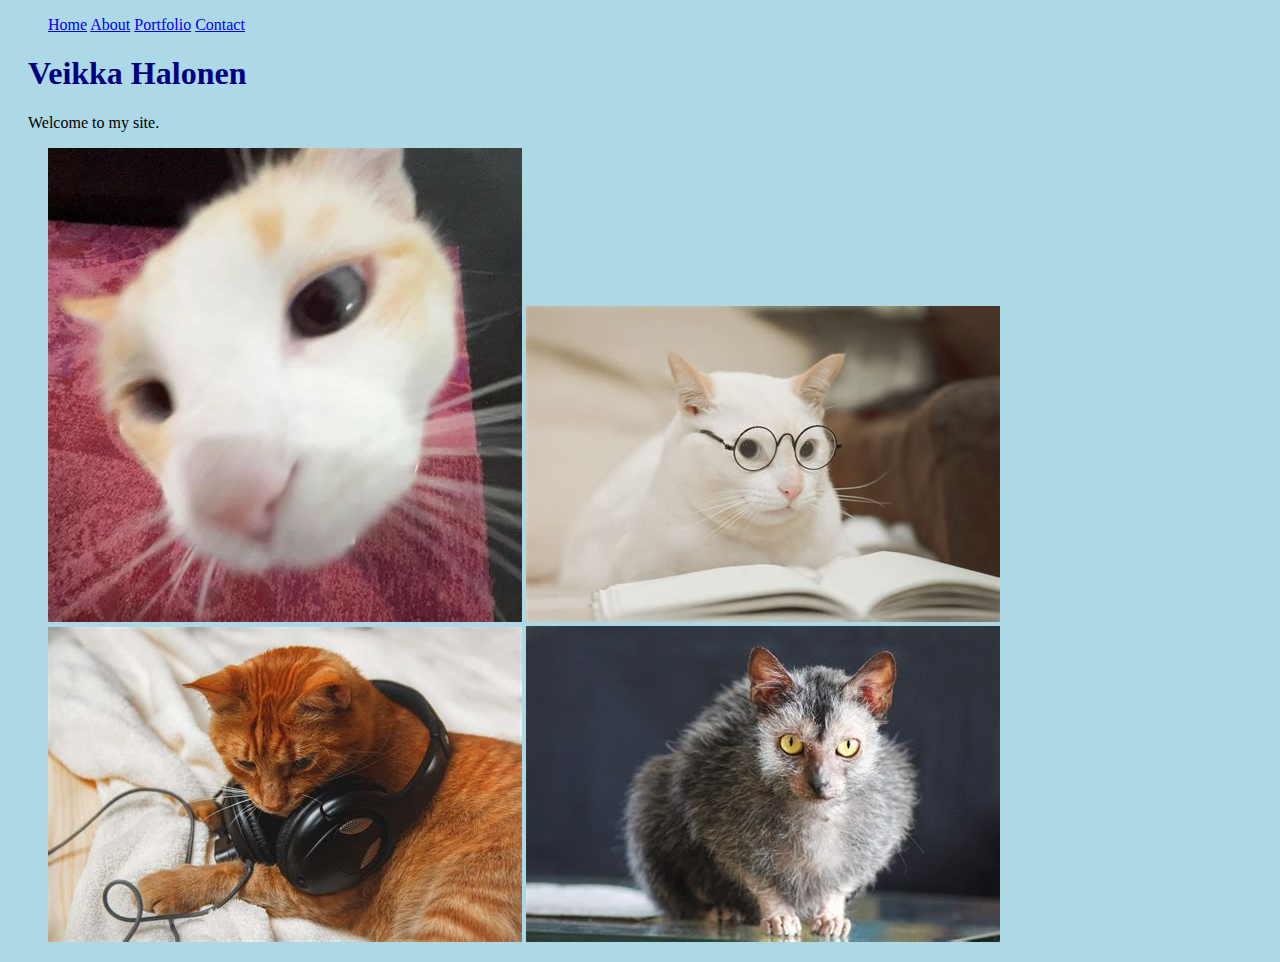
<file: index.html>
<!DOCTYPE html>
<html>
<head>
<link rel="stylesheet" href="mystyle.css">
</head>
<body>
<ul>
    <a href="index.html">Home</a> 
    <a href="about.html">About</a> 
    <a href="portfolio.html">Portfolio</a> 
    <a href="contact.html">Contact</a> 
</ul>
<h1>Veikka Halonen</h1>
<p class="p1">Welcome to my site.</p>
<ul>
    <img src="images/sillycatlookingcamera.jpg" alt="sillycatlookingcamera">
    <img src="images/smartcatreadingbook.jpg" alt="smartcatreadingbook">
    <img src="images/chillcatlisteningtomusic.jpg" alt="chillcatlisteningtomusic">
    <img src="images/patientcatloafing.jpg" alt="patientcatloafing">
</ul>
</body>
</html>
</file>
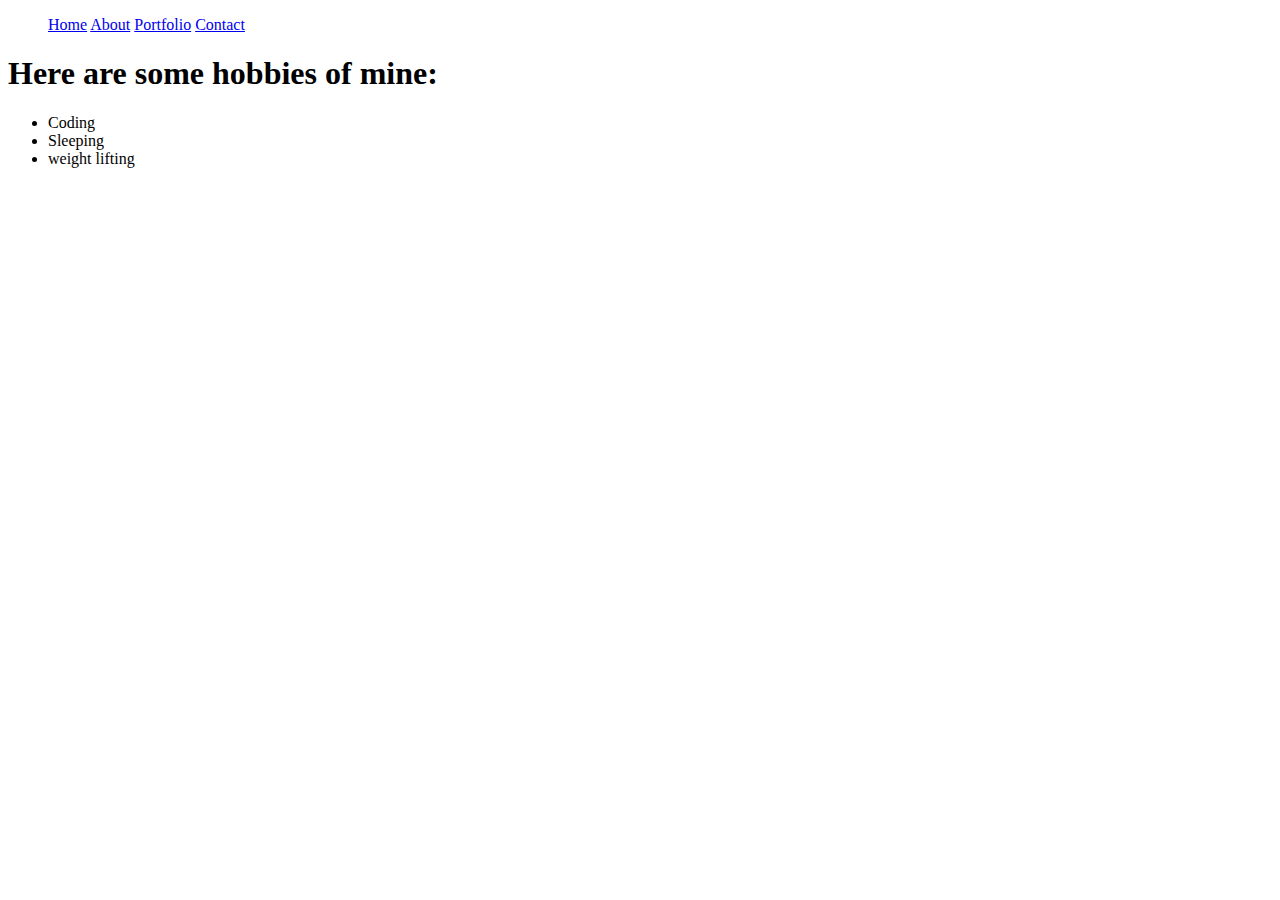
<file: about.html>
<!DOCTYPE html>
<html>
<body>
<ul>
    <a href="index.html">Home</a> 
    <a href="about.html">About</a> 
    <a href="portfolio.html">Portfolio</a> 
    <a href="contact.html">Contact</a> 
</ul>
<h1>Here are some hobbies of mine:</h1>
<ul>
    <li>Coding</li>
    <li>Sleeping</li>
    <li>weight lifting</li>
</ul>
</body>
</html>
</file>
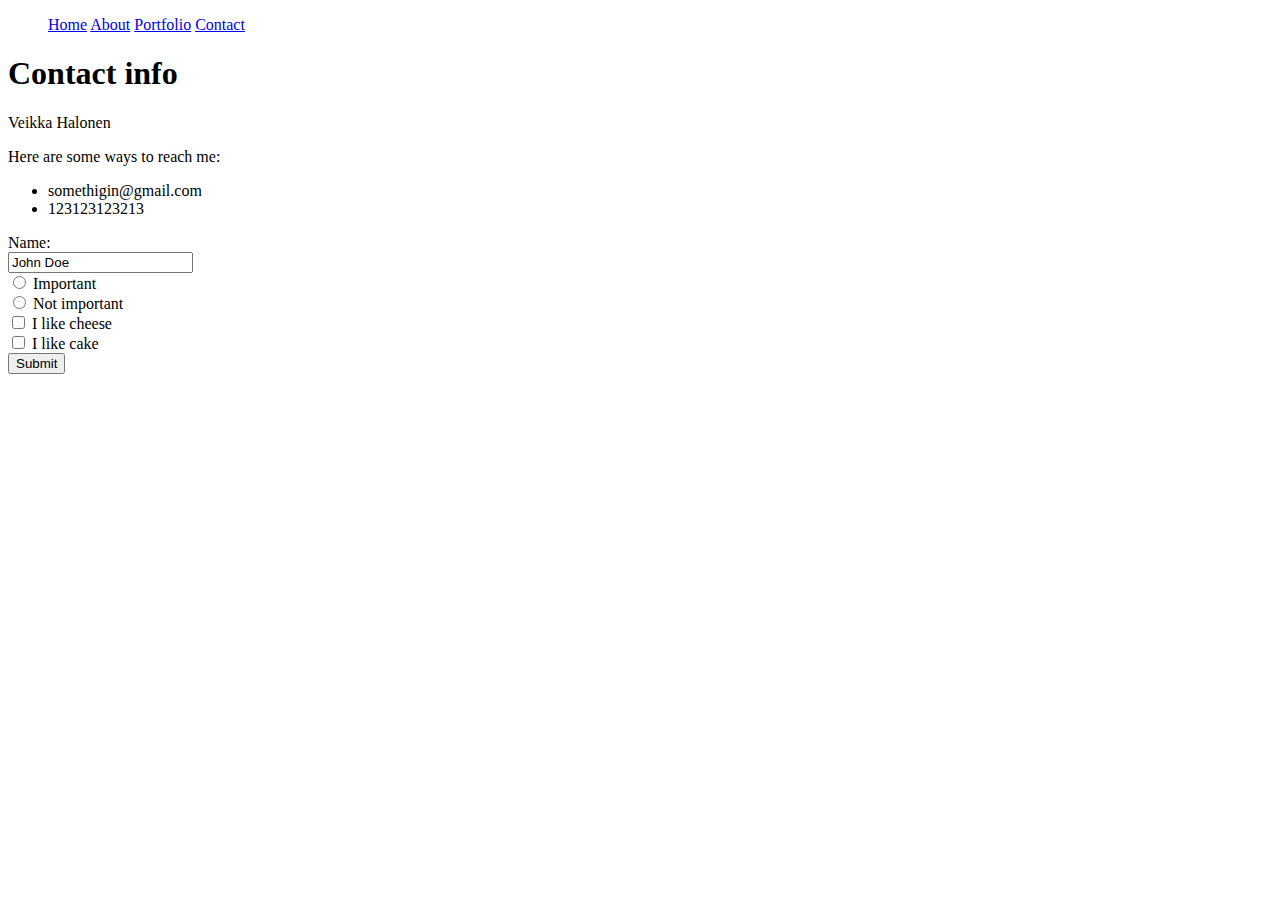
<file: contact.html>
<!DOCTYPE html>
<html>
<body>
<ul>
    <a href="index.html">Home</a> 
    <a href="about.html">About</a> 
    <a href="portfolio.html">Portfolio</a> 
    <a href="contact.html">Contact</a> 
</ul>
<h1>Contact info</h1>
<p>Veikka Halonen</p>
<p>Here are some ways to reach me:</p>
<ul>
    <li>somethigin@gmail.com</li>
    <li>123123123213</li>
</ul>
<form>
    <label for="name">Name:</label><br>
    <input type="text" id="name" name="name" value="John Doe"><br>
    <input type="radio" id="important" name="important" value="IMPORTANT">
    <label for="important">Important</label><br>
    <input type="radio" id="notimportant" name="notimportant" value="NOTIMPORTANT">
    <label for="notimportant">Not important</label><br>
    <input type="checkbox" id="cheese" name="cheese" value="cheese">
    <label for="cheese"> I like cheese</label><br>
    <input type="checkbox" id="cake" name="cake" value="cake">
    <label for="cake"> I like cake</label><br>
    <input type="submit" value="Submit">
</form>
</body>
</html>
</file>
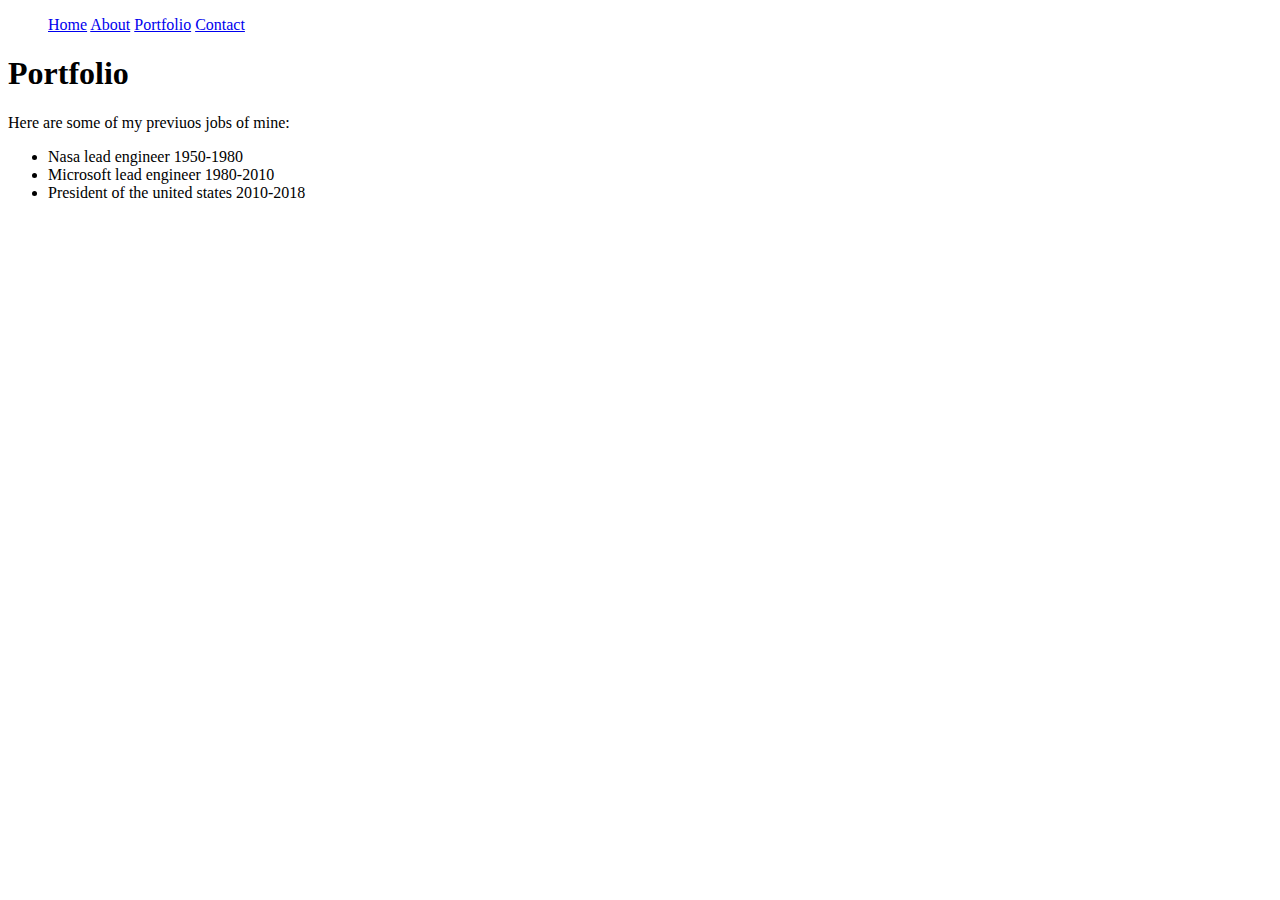
<file: portfolio.html>
<!DOCTYPE html>
<html>
<body>
<ul>
    <a href="index.html">Home</a> 
    <a href="about.html">About</a> 
    <a href="portfolio.html">Portfolio</a> 
    <a href="contact.html">Contact</a> 
</ul>
<h1>Portfolio</h1>
<p>Here are some of my previuos jobs of mine:</p>
<ul>
    <li>Nasa lead engineer 1950-1980</li>
    <li>Microsoft lead engineer 1980-2010</li>
    <li>President of the united states 2010-2018</li>
</ul>
</body>
</html>
</file>
<file: mystyle.css>
body {
    background-color: lightblue;
  }
  
  h1 {
    font-family: "Times New Roman", Times, Serif;
    color: navy;
    margin-left: 20px;
  }
  .p1 {
    font-family: "Times New Roman", Times, Serif;
    margin-left: 20px;
  }
</file>
